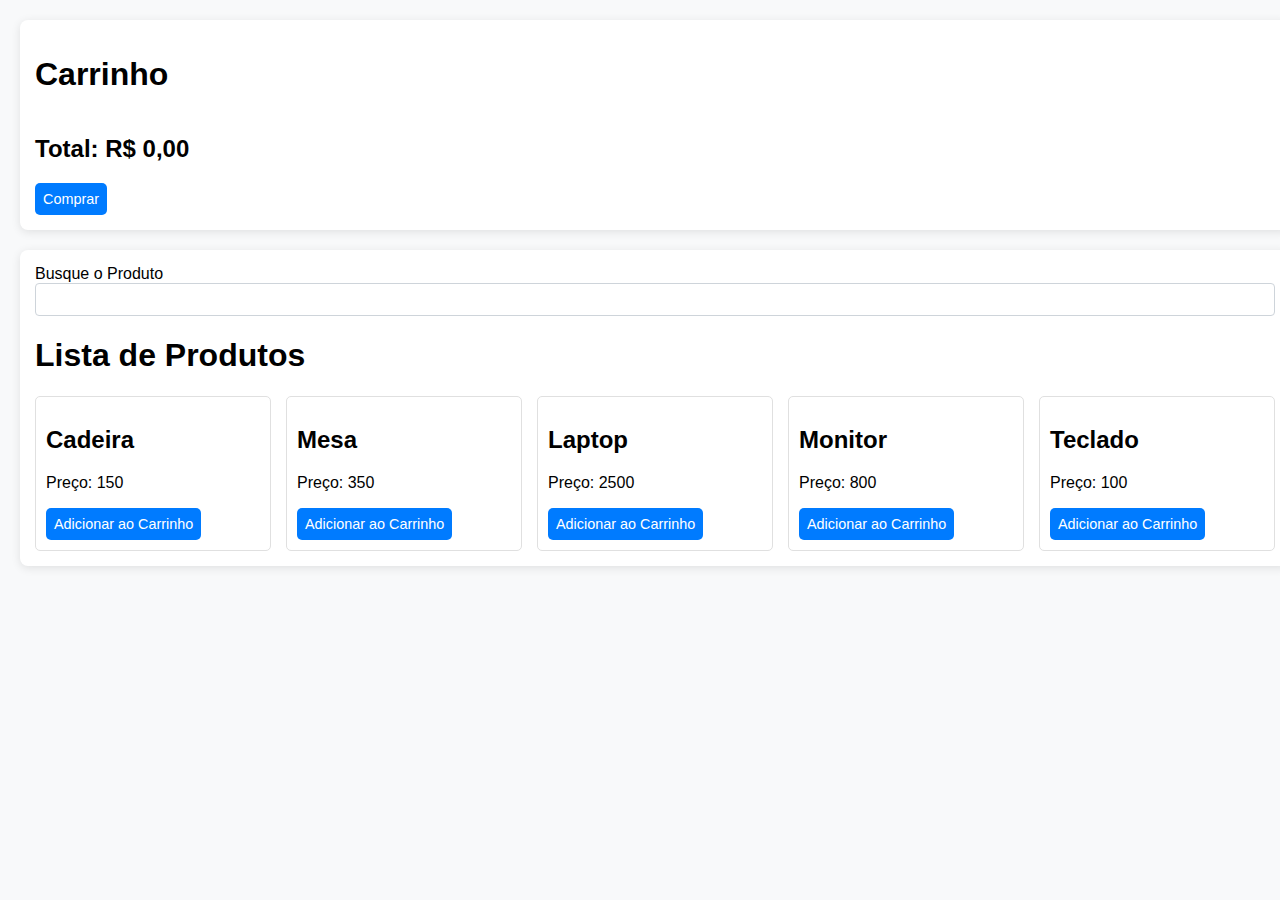
<file: index.html>
<!doctype html>
<html lang="pt-BR">
  <head>
    <meta charset="UTF-8" />
    <meta name="viewport" content="width=device-width, initial-scale=1.0" />
    <title>Lista de Produtos</title>
    <link rel="stylesheet" href="css/style.css" />
  </head>
  <body>
    <div class="container">
      <section class="carrinho-section">
        <h1>Carrinho</h1>
        <div class="ordenar">
          <button id="ordenar">Ordenar Produtos</button>
        </div>
        <ul id="listaCarrinho" class="produto-lista"></ul>
        <h2 id="total" class="total"></h2>
        <button id="comprar">Comprar</button>
        <div id="modal" class="modal">
          <div class="modal-content">
            <span class="close">&times;</span>
            <h2>Finalizar Compra</h2>
            <ul id="modalListaCarrinho"></ul>
            <h3 id="modalTotal"></h3>
            <button id="finalizarCompra">Finalizar Compra</button>
          </div>
        </div>
      </section>
      <section class="produtos-section">
        <form id="formulario" class="busca-form">
          <label for="fname">Busque o Produto</label>
          <input type="text" id="fname" name="fname" />
        </form>
        <h1>Lista de Produtos</h1>
        <ul id="listaProdutos" class="produto-lista"></ul>
      </section>
    </div>
    <script src="js/script.js"></script>
  </body>
</html>
</file>
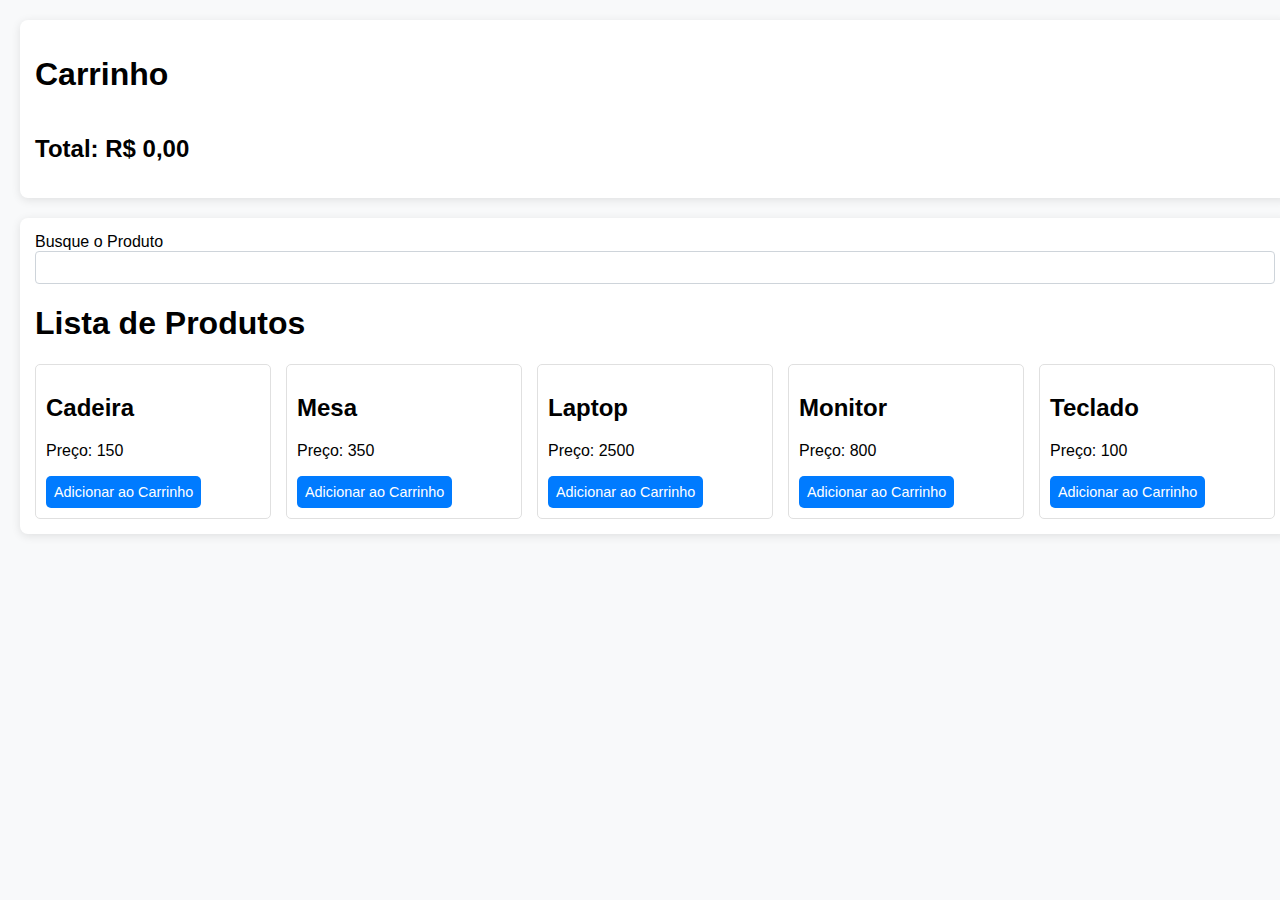
<file: exercicio4/index.html>
<!doctype html>
<html lang="pt-BR">
  <head>
    <meta charset="UTF-8" />
    <meta name="viewport" content="width=device-width, initial-scale=1.0" />
    <title>Lista de Produtos</title>
    <link rel="stylesheet" href="css/style.css" />
  </head>
  <body>
    <div class="container">
      <section class="carrinho-section">
        <h1>Carrinho</h1>
        <div class="ordenar">
          <button id="ordenar">Ordenar Produtos</button>
        </div>
        <ul id="listaCarrinho" class="produto-lista"></ul>
        <h2 id="total" class="total"></h2>
      </section>
      <section class="produtos-section">
        <form id="formulario" class="busca-form">
          <label for="fname">Busque o Produto</label>
          <input type="text" id="fname" name="fname" />
        </form>
        <h1>Lista de Produtos</h1>
        <ul id="listaProdutos" class="produto-lista"></ul>
      </section>
    </div>
    <script src="js/script.js"></script>
  </body>
</html>
</file>
<file: css/style.css>
body {
  font-family: "Roboto", Arial, sans-serif;
  margin: 0;
  padding: 0;
  background-color: #f8f9fa;
  display: flex;
  justify-content: center;
  align-items: flex-start;
  min-height: 100vh;
}

.container {
  max-width: 1280px;
  width: 100%;
  padding: 20px;
  box-sizing: border-box;
  display: flex;
  gap: 20px;
}

.produtos-section {
  flex: 2;
}

.carrinho-section {
  flex: 1;
}

.produtos-section,
.carrinho-section {
  background: #fff;
  padding: 15px;
  box-shadow: 0 2px 10px rgba(0, 0, 0, 0.1);
  border-radius: 8px;
}
button {
  padding: 8px;
  border: none;
  background-color: #007bff;
  color: #fff;
  cursor: pointer;
  border-radius: 5px;
  font-size: 0.9em;
  transition: background-color 0.3s ease;
}

button:hover {
  background-color: #0056b3;
}

button:disabled {
  background-color: #cccccc;
  color: #666666;
  cursor: not-allowed;
}

button:disabled:hover {
  background-color: #cccccc;
}
button {
  padding: 8px;
  border: none;
  background-color: #007bff;
  color: #fff;
  cursor: pointer;
  border-radius: 5px;
  font-size: 0.9em;
  transition: background-color 0.3s ease;
}

button:hover {
  background-color: #0056b3;
}

button:disabled {
  background-color: #cccccc;
  color: #666666;
  cursor: not-allowed;
}

button:disabled:hover {
  background-color: #cccccc;
}
.ordenar {
  text-align: right;
  margin-bottom: 15px;
}

.produto-lista {
  list-style: none;
  padding: 0;
  margin: 0;
  display: grid;
  grid-template-columns: repeat(auto-fill, minmax(200px, 1fr));
  gap: 15px;
}

.produto-lista li {
  display: flex;
  flex-direction: column;
  justify-content: space-between;
  padding: 10px;
  border: 1px solid #e0e0e0;
  border-radius: 5px;
}

.produto-lista article {
  width: 100%;
}

button {
  padding: 8px;
  border: none;
  background-color: #007bff;
  color: #fff;
  cursor: pointer;
  border-radius: 5px;
  font-size: 0.9em;
  transition: background-color 0.3s ease;
}

button:hover {
  background-color: #0056b3;
}

button:disabled {
  background-color: #cccccc;
  color: #666666;
  cursor: not-allowed;
}

button:disabled:hover {
  background-color: #cccccc;
}

.busca-form {
  margin-bottom: 15px;
}

input[type="text"] {
  padding: 8px;
  width: 100%;
  box-sizing: border-box;
  border: 1px solid #ced4da;
  border-radius: 4px;
}

@media (max-width: 1280px) {
  .container {
    flex-direction: column;
  }

  .produtos-section,
  .carrinho-section {
    width: 100%;
  }
}

.modal {
  display: none;
  position: fixed;
  z-index: 1;
  left: 0;
  top: 0;
  width: 100%;
  height: 100%;
  overflow: auto;
  background-color: rgba(0, 0, 0, 0.4);
}

.modal-content {
  background-color: #fefefe;
  margin: 15% auto;
  padding: 20px;
  border: 1px solid #888;
  width: 80%;
  max-width: 600px;
}

.close {
  color: #aaa;
  float: right;
  font-size: 28px;
  font-weight: bold;
  cursor: pointer;
}

.close:hover,
.close:focus {
  color: black;
  text-decoration: none;
  cursor: pointer;
}
</file>
<file: exercicio4/css/style.css>
body {
  font-family: "Roboto", Arial, sans-serif;
  margin: 0;
  padding: 0;
  background-color: #f8f9fa;
  display: flex;
  justify-content: center;
  align-items: flex-start;
  min-height: 100vh;
}

.container {
  max-width: 1280px;
  width: 100%;
  padding: 20px;
  box-sizing: border-box;
  display: flex;
  gap: 20px;
}

.produtos-section {
  flex: 2;
}

.carrinho-section {
  flex: 1;
}

.produtos-section,
.carrinho-section {
  background: #fff;
  padding: 15px;
  box-shadow: 0 2px 10px rgba(0, 0, 0, 0.1);
  border-radius: 8px;
}
button {
  padding: 8px;
  border: none;
  background-color: #007bff;
  color: #fff;
  cursor: pointer;
  border-radius: 5px;
  font-size: 0.9em;
  transition: background-color 0.3s ease;
}

button:hover {
  background-color: #0056b3;
}

button:disabled {
  background-color: #cccccc;
  color: #666666;
  cursor: not-allowed;
}

button:disabled:hover {
  background-color: #cccccc;
}
button {
  padding: 8px;
  border: none;
  background-color: #007bff;
  color: #fff;
  cursor: pointer;
  border-radius: 5px;
  font-size: 0.9em;
  transition: background-color 0.3s ease;
}

button:hover {
  background-color: #0056b3;
}

button:disabled {
  background-color: #cccccc;
  color: #666666;
  cursor: not-allowed;
}

button:disabled:hover {
  background-color: #cccccc;
}
.ordenar {
  text-align: right;
  margin-bottom: 15px;
}

.produto-lista {
  list-style: none;
  padding: 0;
  margin: 0;
  display: grid;
  grid-template-columns: repeat(auto-fill, minmax(200px, 1fr));
  gap: 15px;
}

.produto-lista li {
  display: flex;
  flex-direction: column;
  justify-content: space-between;
  padding: 10px;
  border: 1px solid #e0e0e0;
  border-radius: 5px;
}

.produto-lista article {
  width: 100%;
}

button {
  padding: 8px;
  border: none;
  background-color: #007bff;
  color: #fff;
  cursor: pointer;
  border-radius: 5px;
  font-size: 0.9em;
  transition: background-color 0.3s ease;
}

button:hover {
  background-color: #0056b3;
}

button:disabled {
  background-color: #cccccc;
  color: #666666;
  cursor: not-allowed;
}

button:disabled:hover {
  background-color: #cccccc;
}

.busca-form {
  margin-bottom: 15px;
}

input[type="text"] {
  padding: 8px;
  width: 100%;
  box-sizing: border-box;
  border: 1px solid #ced4da;
  border-radius: 4px;
}

@media (max-width: 1280px) {
  .container {
    flex-direction: column;
  }

  .produtos-section,
  .carrinho-section {
    width: 100%;
  }
}
</file>
